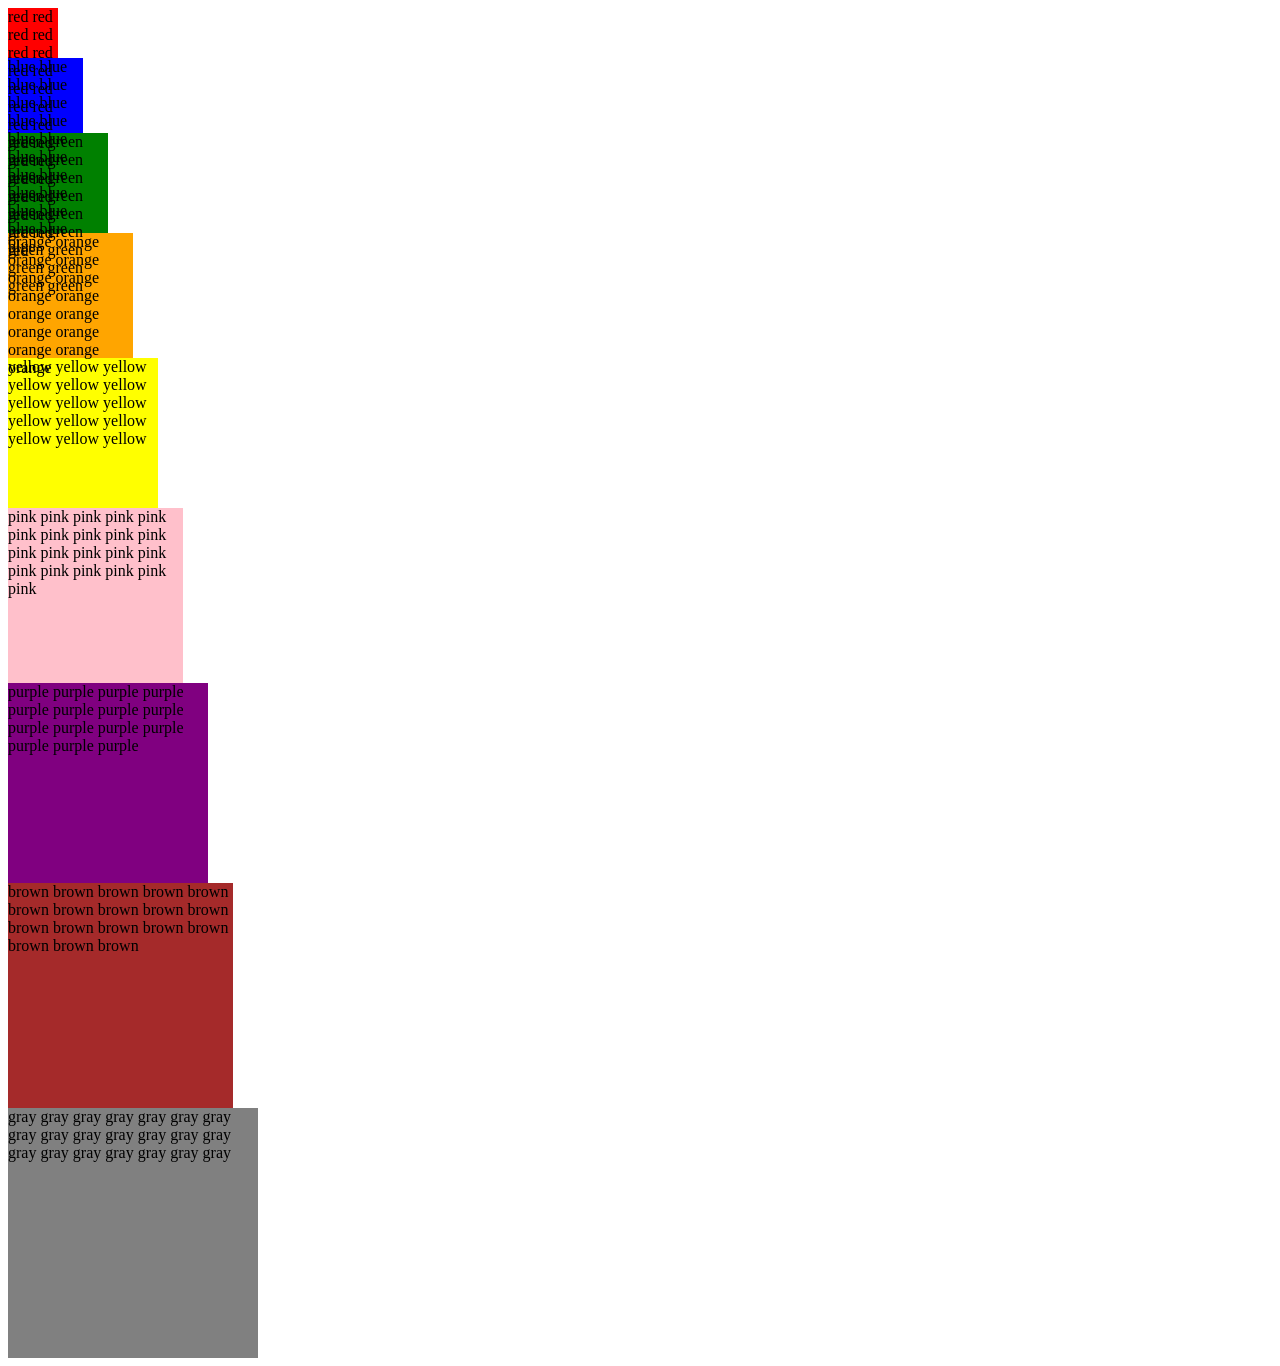
<file: index.html>
<!-- Created by Bon Crowder @MathFour -->
<!DOCTYPE html>
<html>
  <head>
    <meta charset="utf-8">
    <title>Testing Floats</title>
    <link rel="stylesheet" href="float-test.css">
  </head>
  <body>

      <div id="red">
        red red red red red red red red red red red red red red red red red red red red red red red red red red red
      </div>
      <div id="blue">
        blue blue blue blue blue blue blue blue blue blue blue blue blue blue blue blue blue blue blue blue blue
      </div>
      <div id="green">
        green green green green green green green green green green green green green green green green green green
      </div>
      <div id="orange">
        orange orange orange orange orange orange orange orange orange orange orange orange orange orange orange
      </div>
      <div id="yellow">
        yellow yellow yellow yellow yellow yellow yellow yellow yellow yellow yellow yellow yellow yellow yellow
      </div>
      <div id="pink">
        pink pink pink pink pink pink pink pink pink pink pink pink pink pink pink pink pink pink pink pink pink
      </div>
      <div id="purple">
        purple purple purple purple purple purple purple purple purple purple purple purple purple purple purple
      </div>

      <div id="brown">
        brown brown brown brown brown brown brown brown brown brown brown brown brown brown brown brown brown brown
      </div>
      <div id="gray">
        gray gray gray gray gray gray gray gray gray gray gray gray gray gray gray gray gray gray gray gray gray
      </div>

  </body>
</html>
</file>
<file: float-test.css>
/*Created by Bon Crowder @MathFour*/

#red {
  height: 50px;
  width: 50px;
  background-color: red;
  /*float: left;*/
  /*clear: left;*/

  /*float: right;*/
  /*clear: right;*/

  /*clear: both;*/

  /*float: none;*/
  /*clear: none;*/

  /*float: inherit;*/
  /*clear: inherit;*/
}
#blue {
  height: 75px;
  width: 75px;
  background-color: blue;
  /*float: left;*/
  /*clear: left;*/

  /*float: right;*/
  /*clear: right;*/

  /*clear: both;*/

  /*float: none;*/
  /*clear: none;*/

  /*float: inherit;*/
  /*clear: inherit;*/
}
#green {
  height: 100px;
  width: 100px;
  background-color: green;
  /*float: left;*/
  /*clear: left;*/

  /*float: right;*/
  /*clear: right;*/

  /*clear: both;*/

  /*float: none;*/
  /*clear: none;*/

  /*float: inherit;*/
  /*clear: inherit;*/
}
#orange {
  height: 125px;
  width: 125px;
  background-color: orange;
  /*float: left;*/
  /*clear: left;*/

  /*float: right;*/
  /*clear: right;*/

  /*clear: both;*/

  /*float: none;*/
  /*clear: none;*/

  /*float: inherit;*/
  /*clear: inherit;*/
}
#yellow {
  height: 150px;
  width: 150px;
  background-color: yellow;
  /*float: left;*/
  /*clear: left;*/

  /*float: right;*/
  /*clear: right;*/

  /*clear: both;*/

  /*float: none;*/
  /*clear: none;*/

  /*float: inherit;*/
  /*clear: inherit;*/
}
#pink {
  height: 175px;
  width: 175px;
  background-color: pink;
  /*float: left;*/
  /*clear: left;*/

  /*float: right;*/
  /*clear: right;*/

  /*clear: both;*/

  /*float: none;*/
  /*clear: none;*/

  /*float: inherit;*/
  /*clear: inherit;*/
}
#purple {
  height: 200px;
  width: 200px;
  background-color: purple;
  /*float: left;*/
  /*clear: left;*/

  /*float: right;*/
  /*clear: right;*/

  /*clear: both;*/

  /*float: none;*/
  /*clear: none;*/

  /*float: inherit;*/
  /*clear: inherit;*/
}
#brown {
  height: 225px;
  width: 225px;
  background-color: brown;
  /*float: left;*/
  /*clear: left;*/

  /*float: right;*/
  /*clear: right;*/

  /*clear: both;*/

  /*float: none;*/
  /*clear: none;*/

  /*float: inherit;*/
  /*clear: inherit;*/
}
#gray {
  height: 250px;
  width: 250px;
  background-color: gray;
  /*float: left;*/
  /*clear: left;*/

  /*float: right;*/
  /*clear: right;*/

  /*clear: both;*/

  /*float: none;*/
  /*clear: none;*/

  /*float: inherit;*/
  /*clear: inherit;*/
}
</file>
